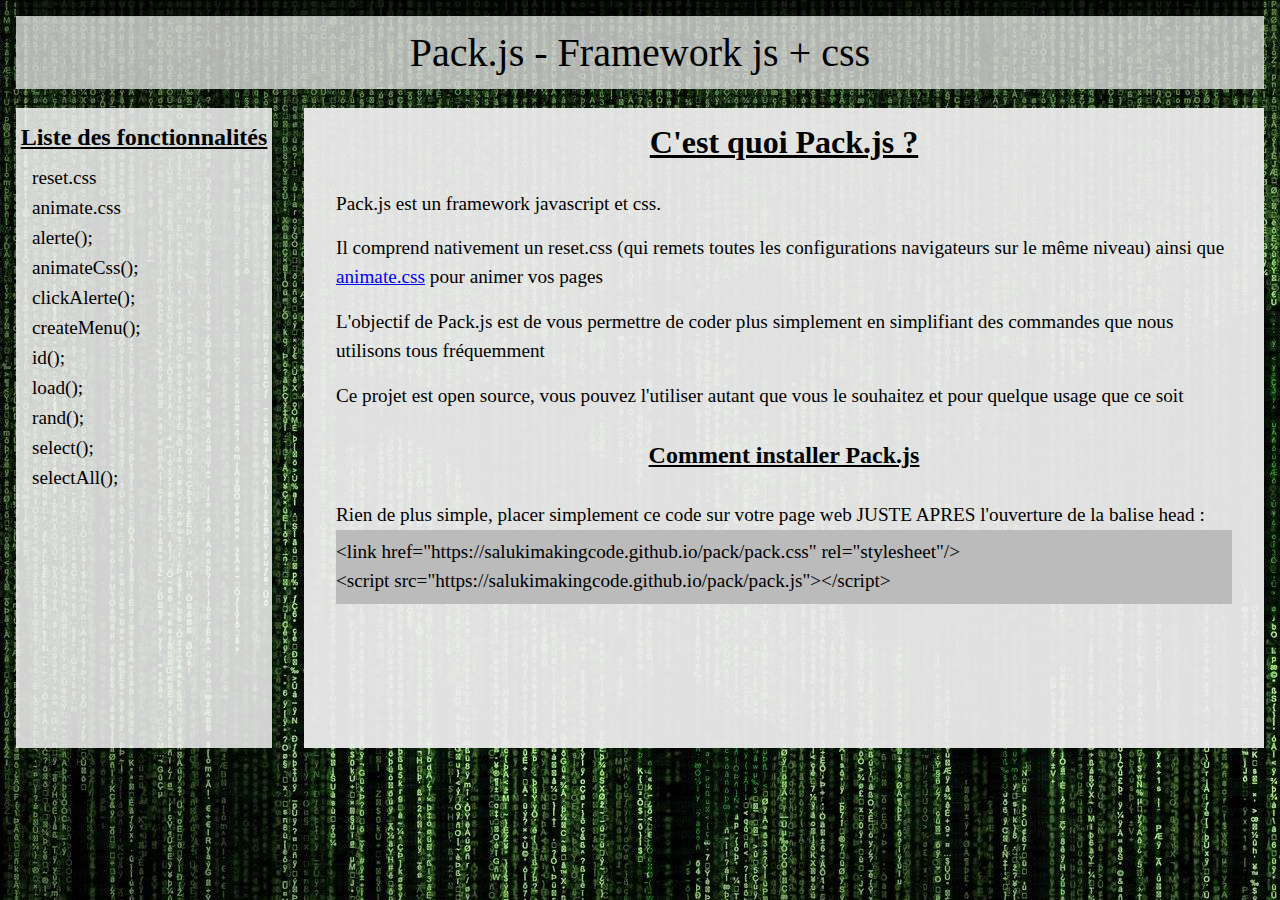
<file: index.html>
<!DOCTYPE html>
<html lang="en">
<head>
    <meta charset="UTF-8">
    <link href="https://salukimakingcode.github.io/pack/pack.css" rel="stylesheet"/>
    <script src="https://salukimakingcode.github.io/pack/pack.js"></script>
    <link href="./assets/css/style.css" rel="stylesheet"/>
    <meta name="description" content="Découvrez le framework Pack.js"/>
    <meta name="viewport" content="width=device-width,initial-scale=1"/>
    <title>Pack.js</title>
</head>
<body>
<header>
    <nav></nav>
    <h1>Pack.js - Framework js + css</h1>
</header>
<main>
    <nav>
        <h2>Liste des fonctionnalités</h2>
        <ul>
        <li><mark id="sendReset">reset.css</mark></li>
        <li><mark id="sendAnimate">animate.css</mark></li>
        <li><mark id="sendAlerte">alerte();</mark></li>
        <li><mark id="sendAnimateCss">animateCss();</mark></li>
        <li><mark id="sendClickAlerte">clickAlerte();</mark></li>
        <li><mark id="sendMenu">createMenu();</mark></li>
        <li><mark id="sendId">id();</mark></li>
        <li><mark id="sendLoad">load();</mark></li>
        <li><mark id="sendRand">rand();</mark></li>
        <li><mark id="sendSelect">select();</mark></li>
        <li><mark id="sendSelectAll">selectAll();</mark></li>
        </ul>
    </nav>
    <article id="article">

        <div id="homepage" class="inArticle">
        <h2>C'est quoi Pack.js ?</h2>
        <p>Pack.js est un framework javascript et css.</p>
        <p>Il comprend nativement un reset.css (qui remets toutes les configurations navigateurs sur le même niveau) ainsi que
        <a href="https://animate.style/" target="_blank" rel="noopener">animate.css</a> pour animer vos pages</p>
        <p>L'objectif de Pack.js est de vous permettre de coder plus simplement en simplifiant des commandes que nous utilisons tous fréquemment</p>
        <p>Ce projet est open source, vous pouvez l'utiliser autant que vous le souhaitez et pour quelque usage que ce soit</p>
        <section>
            <h3>Comment installer Pack.js</h3>
            <p>Rien de plus simple, placer simplement ce code sur votre page web JUSTE APRES l'ouverture de la balise head :
            <code>
                &lt;link href="https://salukimakingcode.github.io/pack/pack.css" rel="stylesheet"/&gt;<br/>
                &lt;script src="https://salukimakingcode.github.io/pack/pack.js"&gt;&lt;/script&gt;
            </code>
            </p>
        </section>
        </div>

        <div id="reset" class="inArticle">
        <h2>Reset.css</h2>
        <p>Un reset.css est inclus nativement dans Pack.js, celui-ci vous permet de remettre à zéro
        les configurations natives des navigateurs.</p>
        <p>Le reset.css configure aussi les REM pour qu'ils correspondent à : 1 REM = 10 px </p>
        <p>Le reset utilisé est le suivant :</p>
        <p><code>a, abbr, acronym, address, applet, article, aside, audio, b, big, blockquote, body, canvas, caption, center, cite, code, dd, del, details, dfn, div, dl, dt, em, fieldset, figcaption, figure, font, footer, form, h1, h2, h3, h4, h5, h6, header, hgroup, hr, html, i, iframe, img, ins, kbd, label, legend, li, mark, menu, nav, object, ol, p, pre, q, s, samp, section, small, span, strike, strong, sub, summary, sup, svg, table, tbody, td, tfoot, th, thead, time, tr, tt, u, ul, var, video {<br/>
          margin: 0;<br/>
          padding: 0;<br/>
          border: 0;<br/>
          font-size: 62.5%;<br/>
          font: inherit;<br/>
          vertical-align: baseline;<br/>
          font-weight: 400;<br/>
        }<br/>
        mark {<br/>
          background-color: transparent;<br/>
        }</code></p>
        </div>

        <div id="animate" class="inArticle">
        <h2>Animate.css</h2>
        <p>Animate.css est inclus nativement dans Pack.js, ce framework vous permet de nombreuses animations.</p>
        <p>La version embarquée est la 4.1.1</p>
        <p>Pour plus d'informations sur les possibilités de ce framework, rendez-vous directement sur leur site :
        <a href='https://animate.style/' target='_blank' rel="noopener">animate.css</a></p>
        </div>

        <div id="alerte" class="inArticle">
        <h2>alerte();</h2>
        <p class="bold">Utilisation : alerte("Votre texte ici");</p>
        <p>Cette fonction permet d'afficher un message d'alerte à vos utilisateurs.</p>
        <p>L'utilisateur clique simplement sur 'Ok' pour fermer la fenêtre.</p>
        <p>L'utilisateur ne peut cliquer sur aucune partie de votre site tant qu'il n'a pas cliqué sur 'Ok' mais contrairement
        au alert(); classique, celui-ci ne bloque pas l'éxécution du code</p>
        <p>Attention : Le code n'étant pas bloqué, si vous afficher plusieurs alerte(); en cascade (dans une boucle par exemple),
         seul le dernier alerte(); sera affiché.</p>
        <p><br/><span id='demoAlerte'>Cliquer ici pour un exemple</span></p>
        </div>

        <div id="clickAlerte" class="inArticle">
        <h2>clickAlerte();</h2>
        <p class="bold">Utilisation : clickAlerte("idDeVotreElement", "Votre texte ici");</p>
        <p>Cette fonction permet d'afficher un message d'alerte à vos utilisateurs au clic sur un évenement.</p>
        <p>L'utilisateur clique simplement sur 'Ok' pour fermer la fenêtre.</p>
        <p>L'utilisateur ne peut cliquer sur aucune partie de votre site tant qu'il n'a pas cliqué sur 'Ok' mais contrairement
        au alert(); classique, celui-ci ne bloque pas l'éxécution du code</p>
        <p class="warning">Attention : Cette fonction ne fonctionne que sur des éléments apparaissant au chargement de la page (display:none; compris).
        Dans le cas ou l'élément apparaitrais de façon dynamique après le chargement de la page, elle ne fonctionnera pas !</p>
        <p><br/><span id='demoAlerte2'>Cliquer ici pour un exemple</span></p>
        </div>

        <div id="menu" class="inArticle">
            <h2>createMenu();</h2>
            <p class="bold">Utilisation : createMenu(backgroundColor, color, height, width, align);</p>
            <p>Cette fonction permet de construire un menu horizontal</p>
            <p>Les options :</p>
            <p>backgroundColor : taper les 6 chiffres du code hexadécimal de la couleur de fond du menu (sans le #)</p>
            <p>color : taper les 6 chiffres du code hexadécimal de la couleur du texte des liens du menu (sans le #)</p>
            <p>height : taper le chiffre de la taille (en rem) du texte des liens (avec pack.js, 1rem = 10px)</p>
            <p>width : taper 2 chiffres. Ces chiffres représente en pourcentage la largeur totale qui sera pris par le menu.
            le tout sera centré</p>
            <p>align : align peut prendre 5 valeurs différentes : flex-start, flex-end, center, space-around, space-between.
            Ces différentes valeurs définissent l'alignement des différents liens du menu.</p>
            <p></p>
            <p>Exemple : createMenu("FF333D", "FFFFFF", "5", "90", "80");</p>
            <p></p>
            <p>Une fois le menu crée, vous pouvez ajouter des elements à celui-ci avec <strong>elementMenu()</strong> et <strong>elementMenuLogo()</strong></p>
            <p></p>
            <h2>elementMenu();</h2>
            <p class="bold">Utilisation : elementMenu(name, url, title, fontSize, img, blank);</p>
            <p>Cette fonction permet d'ajouter un element à un menu horizontal. Il est à placer en dessous de createMenu; ou
            en-dessous d'un autre elementMenu();</p>
            <p>Les options :</p>
            <p>name : taper l'ancre du lien que vous souhaitez configurer.</p>
            <p>url : taper l'url du lien que vous souhaitez configurer.</p>
            <p>title : taper le title du lien que vous souhaitez configurer.</p>
            <p>fontSize : taper la taille en rem de votre lien (si vous laissez "" dans ce champ, la taille sera calculée automatiquement.</p>
            <p>img : taper l'url de l'image qui vient en tant qu'icone du lien que vous souhaitez configurer. laissez ce champ vide en utilisant "" pour qu'il ne soit pas pris en compte</p>
            <p>blank : taper "yes" afin de préciser que vous souhaitez que le lien s'ouvre dans une nouvelle fenêtre. Laisser cette option
            vide ou taper "no" si vous souhaitez que le lien s'ouvre dans la même fenêtre.</p>
            <p></p>
            <p>Exemple : elementMenu ("Accueil", "index.html", "home", "", "./assets/img/icone.jpg", "no");</p>
            <p></p>
            <h2>elementMenuLogo();</h2>
            <p class="bold">Utilisation : elementMenuLogo(url, alt);</p>
            <p>Cette fonction permet d'ajouter un logo à un menu horizontal. Il est à placer en dessous de createMenu;</p>
            <p>Les options :</p>
            <p>url : taper le lien de l'image du logo que vous souhaitez configurer.</p>
            <p>alt : taper le alt du logo que vous souhaitez configurer.</p>
            <p></p>
            <p>Exemple : elementMenuLogo ("./assets/img/logo.jpg", "logo de notre entreprise");</p>
        </div>

        <div id="rand" class="inArticle">
        <h2>rand();</h2>
        <p class="bold">Utilisation : rand(x, y);</p>
        <p>Cette fonction renvois un nombre aléatoire compris entre 1 et "x".</p>
        <p>Le paramètre "y" n'est pas obligatoire, il permet de choisir un nombre aléatoire entre "y" à "y+x".</p>
        <p>Quelques exemples seront plus parlant :</p>
        <p>votreVariable = rand(10) : retourne un nombre aléatoire entre 1 et 10 inclus</p>
        <p>votreVariable = rand(100) : retourne un nombre aléatoire entre 1 et 100 inclus</p>
        <p>votreVariable = rand(451) : retourne un nombre aléatoire entre 1 et 451 inclus</p>
        <p>votreVariable = rand(10, 0) : retourne un nombre aléatoire entre 0 et 9 inclus</p>
        <p>votreVariable = rand(20, 20) : retourne un nombre aléatoire entre 20 et 39 inclus</p>
        <p>votreVariable = rand(401, 200) : retourne un nombre aléatoire entre 200 et 400 inclus</p>
        </div>

        <div id="id" class="inArticle">
            <h2>id();</h2>
            <p class="bold">Utilisation : id("idDeVotreElement");</p>
            <p>Simple et efficace, cette fonction remplace document.getElementById("idDeVotreElement");</p>
            <p>Vous pouvez bien sur lui affecté toutes les propriétés habituelles de document.getElementById("idDeVotreElement");
             comme, par exemple, id("idDeVotreElement").style.display=none</p>
        </div>

        <div id="load" class="inArticle">
            <h2>load();</h2>
            <p class="bold">Utilisation : load("fichier.html", "idDeVotreElement");</p>
            <p>Simple et efficace, cette fonction place une page HTML dans un élément en pointant son ID </p>
            <p>Attention : Le contenu étant chargé après le premier chargement de page, certaines fonctions javascript
               (addEventListener par exemple) ne fonctionne pas car elle ne voit pas le texte affiché. Pour contrer cela, vous pouvez
            utiliser un setTimeOut de quelques millisecondes sur la déclaration de ces fonctions.</p>

        </div>

        <div id="select" class="inArticle">
            <h2>select();</h2>
            <p class="bold">Utilisation : select("votreElement");</p>
            <p>Simple et efficace, cette fonction remplace document.querySelector("votreElement")</p>
            <p>Vous pouvez bien sur lui affecté toutes les propriétés habituelles de document.querySelector("idDeVotreElement");
                comme, par exemple, select("VotreElement").style.display=none</p>
            <p>N'oubliez pas que l'on parle d'élément, il faut donc rajouter # pour un id et . pour une classe à votre selector</p>
        </div>

        <div id="selectAll" class="inArticle">
            <h2>selectAll();</h2>
            <p class="bold">Utilisation : selectAll("votreElement");</p>
            <p>Simple et efficace, cette fonction remplace document.querySelectorAll("votreElement")</p>
            <p>Vous pouvez bien sur lui affecté toutes les propriétés habituelles de document.querySelectorAll("idDeVotreElement");
                comme, par exemple, selectAll("VotreElement").style.display=none</p>
        </div>

        <div id="animated" class="inArticle">
            <h2>animateCss();</h2>
            <p class="bold">Utilisation : animateCss("votreElement", "animation");</p>
            <p class="bold">`Utilisation : animateCss("votreElement", "animation").then((message) => {
                            // Do something after the animation
                            });`</p>
            <p></p>
            <p>Cette fonction permet d'ajouter une animation provenant de animate.css et de lui retirer après.</p>
            <p>L'élément sélectionné doit être déclaré avec un # pour les id et un . pour les classes.</p>
            <p>En option, elle peut déclencher une suite d'actions après que l'animation soit terminée.</p>
            <p>Liste :</p>
            <div class="containerExempleAnimate">
                <div id="my-element1" class="exempleAnimate">animateCss('#my-element1', 'bounce');</div>
                <div id="my-element2" class="exempleAnimate">animateCss('#my-element2', 'flash');</div>
                <div id="my-element3" class="exempleAnimate">animateCss('#my-element3', 'pulse');</div>
                <div id="my-element4" class="exempleAnimate">animateCss('#my-element4', 'rubberBand');</div>
                <div id="my-element5" class="exempleAnimate">animateCss('#my-element5', 'shakeX');</div>
                <div id="my-element6" class="exempleAnimate">animateCss('#my-element6', 'shakeY');</div>
                <div id="my-element7" class="exempleAnimate">animateCss('#my-element7', 'headShake');</div>
                <div id="my-element8" class="exempleAnimate">animateCss('#my-element8', 'swing');</div>
                <div id="my-element9" class="exempleAnimate">animateCss('#my-element9', 'tada');</div>
                <div id="my-element10" class="exempleAnimate">animateCss('#my-element10', 'wobble');</div>
                <div id="my-element11" class="exempleAnimate">animateCss('#my-element11', 'jello');</div>
                <div id="my-element12" class="exempleAnimate">animateCss('#my-element12', 'heartBeat');</div>
                <div id="my-element13" class="exempleAnimate">animateCss('#my-element13', 'backInDown');</div>
                <div id="my-element14" class="exempleAnimate">animateCss('#my-element14', 'backInLeft');</div>
                <div id="my-element15" class="exempleAnimate">animateCss('#my-element15', 'backInRight');</div>
                <div id="my-element16" class="exempleAnimate">animateCss('#my-element16', 'backInUp');</div>
                <div id="my-element17" class="exempleAnimate">animateCss('#my-element17', 'bounceIn');</div>
                <div id="my-element18" class="exempleAnimate">animateCss('#my-element18', 'bounceInDown');</div>
                <div id="my-element19" class="exempleAnimate">animateCss('#my-element19', 'bounceInLeft');</div>
                <div id="my-element20" class="exempleAnimate">animateCss('#my-element20', 'bounceInRight');</div>
                <div id="my-element21" class="exempleAnimate">animateCss('#my-element21', 'bounceInUp');</div>
                <div id="my-element22" class="exempleAnimate">animateCss('#my-element22', 'bounceOut');</div>
                <div id="my-element23" class="exempleAnimate">animateCss('#my-element23', 'bounceOutDown');</div>
                <div id="my-element24" class="exempleAnimate">animateCss('#my-element24', 'bounceOutLeft');</div>
                <div id="my-element25" class="exempleAnimate">animateCss('#my-element25', 'bounceOutRight');</div>
                <div id="my-element26" class="exempleAnimate">animateCss('#my-element26', 'bounceOutUp');</div>
                <div id="my-element27" class="exempleAnimate">animateCss('#my-element27', 'fadeIn');</div>
                <div id="my-element28" class="exempleAnimate">animateCss('#my-element'28, 'fadeInDown');</div>
                <div id="my-element29" class="exempleAnimate">animateCss('#my-element'29, 'fadeInDownBig');</div>
                <div id="my-element30" class="exempleAnimate">animateCss('#my-element'30, 'fadeInLeft');</div>
                <div id="my-element31" class="exempleAnimate">animateCss('#my-element'31, 'fadeInLeftBig');</div>
                <div id="my-element32" class="exempleAnimate">animateCss('#my-element'32, 'fadeInRight');</div>
                <div id="my-element33" class="exempleAnimate">animateCss('#my-element'33, 'fadeInRightBig');</div>
                <div id="my-element34" class="exempleAnimate">animateCss('#my-element'34, 'fadeInUp');</div>
                <div id="my-element35" class="exempleAnimate">animateCss('#my-element'35, 'fadeInUpBig');</div>
                <div id="my-element36" class="exempleAnimate">animateCss('#my-element'36, 'fadeInTopLeft');</div>
                <div id="my-element37" class="exempleAnimate">animateCss('#my-element'37, 'fadeInTopRight');</div>
                <div id="my-element38" class="exempleAnimate">animateCss('#my-element'38, 'fadeInBottomLeft');</div>
                <div id="my-element39" class="exempleAnimate">animateCss('#my-element'39, 'fadeInBottomRight');</div>
                <div id="my-element40" class="exempleAnimate">animateCss('#my-element'40, 'fadeOut');</div>
                <div id="my-element41" class="exempleAnimate">animateCss('#my-element'41, 'fadeOutDown');</div>
                <div id="my-element42" class="exempleAnimate">animateCss('#my-element'42, 'fadeOutDownBig');</div>
                <div id="my-element43" class="exempleAnimate">animateCss('#my-element'43, 'fadeOutLeft');</div>
                <div id="my-element44" class="exempleAnimate">animateCss('#my-element'44, 'fadeOutLeftBig');</div>
                <div id="my-element45" class="exempleAnimate">animateCss('#my-element'45, 'fadeOutRight');</div>
                <div id="my-element46" class="exempleAnimate">animateCss('#my-element'46, 'fadeOutRightBig');</div>
                <div id="my-element47" class="exempleAnimate">animateCss('#my-element'47, 'fadeOutUp');</div>
                <div id="my-element48" class="exempleAnimate">animateCss('#my-element'48, 'fadeOutUpBig');</div>
                <div id="my-element49" class="exempleAnimate">animateCss('#my-element'49, 'fadeOutTopLeft');</div>
                <div id="my-element50" class="exempleAnimate">animateCss('#my-element'50, 'fadeOutTopRight');</div>
                <div id="my-element51" class="exempleAnimate">animateCss('#my-element'51, 'fadeOutBottomRight');</div>
                <div id="my-element52" class="exempleAnimate">animateCss('#my-element'52, 'fadeOutBottomLeft');</div>
                <div id="my-element53" class="exempleAnimate">animateCss('#my-element'53, 'flip');</div>
                <div id="my-element54" class="exempleAnimate">animateCss('#my-element'54, 'flipInX');</div>
                <div id="my-element55" class="exempleAnimate">animateCss('#my-element'55, 'flipInY');</div>
                <div id="my-element56" class="exempleAnimate">animateCss('#my-element'56, 'flipOutX');</div>
                <div id="my-element57" class="exempleAnimate">animateCss('#my-element'57, 'flipOutY');</div>
                <div id="my-element58" class="exempleAnimate">animateCss('#my-element'58, 'lightSpeedInRight');</div>
                <div id="my-element59" class="exempleAnimate">animateCss('#my-element'59, 'lightSpeedInLeft');</div>
                <div id="my-element60" class="exempleAnimate">animateCss('#my-element'60, 'lightSpeedOutRight');</div>
                <div id="my-element61" class="exempleAnimate">animateCss('#my-element'61, 'lightSpeedOutLeft');</div>
                <div id="my-element62" class="exempleAnimate">animateCss('#my-element'62, 'rotateIn');</div>
                <div id="my-element63" class="exempleAnimate">animateCss('#my-element63', 'rotateInDownLeft');</div>
                <div id="my-element64" class="exempleAnimate">animateCss('#my-element64', 'rotateInDownRight');</div>
                <div id="my-element65" class="exempleAnimate">animateCss('#my-element65', 'rotateInUpLeft');</div>
                <div id="my-element66" class="exempleAnimate">animateCss('#my-element66', 'rotateInUpRight');</div>
                <div id="my-element67" class="exempleAnimate">animateCss('#my-element67', 'rotateOut');</div>
                <div id="my-element68" class="exempleAnimate">animateCss('#my-element68', 'rotateOutDownLeft');</div>
                <div id="my-element69" class="exempleAnimate">animateCss('#my-element69', 'rotateOutDownRight');</div>
                <div id="my-element70" class="exempleAnimate">animateCss('#my-element70', 'rotateOutUpLeft');</div>
                <div id="my-element71" class="exempleAnimate">animateCss('#my-element71', 'rotateOutUpRight');</div>
                <div id="my-element72" class="exempleAnimate">animateCss('#my-element72', 'hinge');</div>
                <div id="my-element73" class="exempleAnimate">animateCss('#my-element73', 'jackInTheBox');</div>
                <div id="my-element74" class="exempleAnimate">animateCss('#my-element74', 'rollIn');</div>
                <div id="my-element75" class="exempleAnimate">animateCss('#my-element75', 'rollOut');</div>
                <div id="my-element76" class="exempleAnimate">animateCss('#my-element76', 'zoomIn');</div>
                <div id="my-element77" class="exempleAnimate">animateCss('#my-element77', 'zoomInDown');</div>
                <div id="my-element78" class="exempleAnimate">animateCss('#my-element78', 'zoomInLeft');</div>
                <div id="my-element79" class="exempleAnimate">animateCss('#my-element79', 'zoomInRight');</div>
                <div id="my-element80" class="exempleAnimate">animateCss('#my-element80', 'zoomInUp');</div>
                <div id="my-element81" class="exempleAnimate">animateCss('#my-element81', 'zoomOut');</div>
                <div id="my-element82" class="exempleAnimate">animateCss('#my-element82', 'zoomOutDown');</div>
                <div id="my-element83" class="exempleAnimate">animateCss('#my-element83', 'zoomOutLeft');</div>
                <div id="my-element84" class="exempleAnimate">animateCss('#my-element84', 'zoomOutRight');</div>
                <div id="my-element85" class="exempleAnimate">animateCss('#my-element85', 'zoomOutUp');</div>
                <div id="my-element86" class="exempleAnimate">animateCss('#my-element86', 'slideInDown');</div>
                <div id="my-element87" class="exempleAnimate">animateCss('#my-element87', 'slideInLeft');</div>
                <div id="my-element88" class="exempleAnimate">animateCss('#my-element88', 'slideInRight');</div>
                <div id="my-element89" class="exempleAnimate">animateCss('#my-element89', 'slideInUp');</div>
                <div id="my-element90" class="exempleAnimate">animateCss('#my-element90', 'slideOutDown');</div>
                <div id="my-element91" class="exempleAnimate">animateCss('#my-element91', 'slideOutLeft');</div>
                <div id="my-element92" class="exempleAnimate">animateCss('#my-element92', 'slideOutRight');</div>
                <div id="my-element93" class="exempleAnimate">animateCss('#my-element93', 'slideOutUp');</div>
            </div>


            <p>Exemple de .then :</p>
            <div class="containerExempleAnimate">
                <div id="my-element94" class="exempleAnimate">animateCss('#my-element94', 'slideOutUp').then((message) => { id(my-element94).style.display='none' });`
            </div>

        </div>

    </article>
</main>
<script src="./assets/js/article.js"></script>
</body>
</html>
</file>
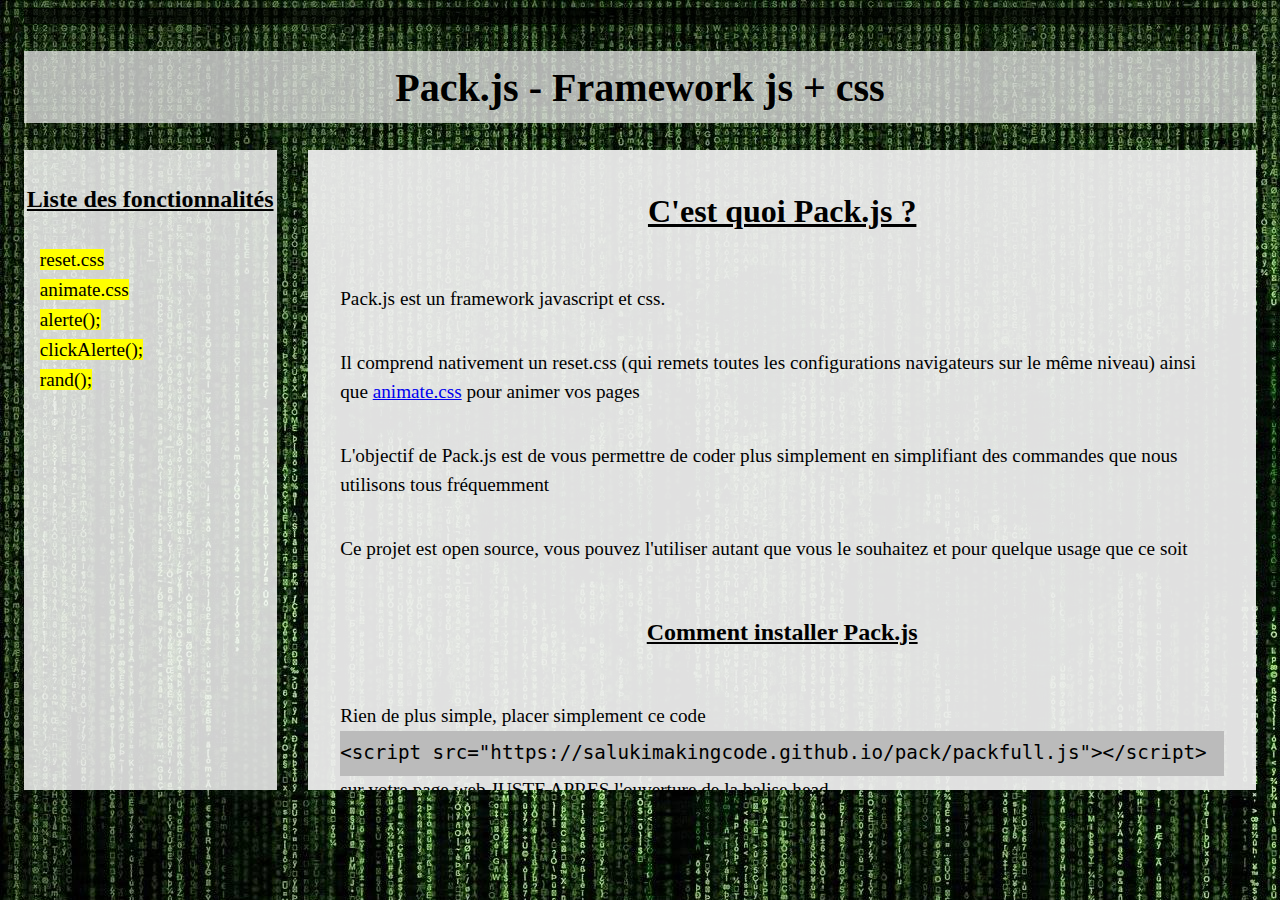
<file: index2.html>
<!DOCTYPE html>
<html lang="en">
<head>
    <meta charset="UTF-8">
    <script src="https://salukimakingcode.github.io/pack/pack2.js"></script>
    <link href="./assets/css/style.css" rel="stylesheet"/>
    <meta name="description" content="Découvrez le framework Pack.js"/>
    <meta name="viewport" content="width=device-width,initial-scale=1"/>
    <title>Pack.js</title>
</head>
<body>
<header>
    <nav></nav>
    <h1>Pack.js - Framework js + css</h1>
</header>
<main>
    <nav>
        <h2>Liste des fonctionnalités</h2>
        <ul>
            <li><mark id="sendReset">reset.css</mark></li>
            <li><mark id="sendAnimate">animate.css</mark></li>
            <li><mark id="sendAlerte">alerte();</mark></li>
            <li><mark id="sendClickAlerte">clickAlerte();</mark></li>
            <li><mark id="sendRand">rand();</mark></li>
        </ul>
    </nav>
    <article id="article">

        <div id="homepage" class="inArticle">
            <h2>C'est quoi Pack.js ?</h2>
            <p>Pack.js est un framework javascript et css.</p>
            <p>Il comprend nativement un reset.css (qui remets toutes les configurations navigateurs sur le même niveau) ainsi que
                <a href="https://animate.style/" target="_blank">animate.css</a> pour animer vos pages</p>
            <p>L'objectif de Pack.js est de vous permettre de coder plus simplement en simplifiant des commandes que nous utilisons tous fréquemment</p>
            <p>Ce projet est open source, vous pouvez l'utiliser autant que vous le souhaitez et pour quelque usage que ce soit</p>
            <section>
                <h3>Comment installer Pack.js</h3>
                <p>Rien de plus simple, placer simplement ce code <code>&lt;script src="https://salukimakingcode.github.io/pack/packfull.js"&gt;&lt;/script&gt;</code> sur votre page web JUSTE APRES l'ouverture de la balise head.</p>
            </section>
        </div>

        <div id="reset" class="inArticle">
            <h2>Reset.css</h2>
            <p>Un reset.css est inclus nativement dans Pack.js, celui-ci vous permet de remettre à zéro
                les configurations natives des navigateurs.</p><p>Le reset utilisé est le suivant :</p>
            <p>a, abbr, acronym, address, applet, article, aside, audio, b, big, blockquote, body, canvas, caption, center, cite, code, dd, del, details, dfn, div, dl, dt, em, fieldset, figcaption, figure, font, footer, form, h1, h2, h3, h4, h5, h6, header, hgroup, hr, html, i, iframe, img, ins, kbd, label, legend, li, mark, menu, nav, object, ol, p, pre, q, s, samp, section, small, span, strike, strong, sub, summary, sup, svg, table, tbody, td, tfoot, th, thead, time, tr, tt, u, ul, var, video {<br/>
                margin: 0;<br/>
                padding: 0;<br/>
                border: 0;<br/>
                font-size: 100%;<br/>
                font: inherit;<br/>
                vertical-align: baseline;<br/>
                font-weight: 400;<br/>
                }<br/>
                mark {<br/>
                background-color: transparent;<br/>
                }</p>
        </div>

        <div id="animate" class="inArticle">
            <h2>Animate.css</h2>
            <p>Animate.css est inclus nativement dans Pack.js, ce framework vous permet de nombreuses animations.</p>
            <p>La version embarquée est la 4.1.1</p>
            <p>Pour plus d'informations sur les possibilités de ce framework, rendez-vous directement sur leur site :
                <a href='https://animate.style/' target='_blank'>animate.css</a></p>
        </div>

        <div id="alerte" class="inArticle">
            <h2>alerte();</h2>
            <p class="bold">Utilisation : alerte("Votre texte ici");</p>
            <p>Cette fonction permet d'afficher un message d'alerte à vos utilisateurs.</p>
            <p>L'utilisateur clique simplement sur 'Ok' pour fermer la fenêtre.</p>
            <p>L'utilisateur ne peut cliquer sur aucune partie de votre site tant qu'il n'a pas cliqué sur 'Ok' mais contrairement
                au alert(); classique, celui-ci ne bloque pas l'éxécution du code</p>
            <p>Attention : Le code n'étant pas bloqué, si vous afficher plusieurs alerte(); en cascade (dans une boucle par exemple),
                seul le dernier alerte(); sera affiché.</p>
            <p><br/><span id='demoAlerte'>Cliquer ici pour un exemple</span></p>
        </div>

        <div id="clickAlerte" class="inArticle">
            <h2>clickAlerte();</h2>
            <p class="bold">Utilisation : clickAlerte("idDeVotreElement", "Votre texte ici");</p>
            <p>Cette fonction permet d'afficher un message d'alerte à vos utilisateurs au clic sur un évenement.</p>
            <p>L'utilisateur clique simplement sur 'Ok' pour fermer la fenêtre.</p>
            <p>L'utilisateur ne peut cliquer sur aucune partie de votre site tant qu'il n'a pas cliqué sur 'Ok' mais contrairement
                au alert(); classique, celui-ci ne bloque pas l'éxécution du code</p>
            <p class="warning">Attention : Cette fonction ne fonctionne que sur des éléments apparaissant au chargement de la page (display:none; compris).
                Dans le cas ou l'élément apparaitrais de façon dynamique après le chargement de la page, elle ne fonctionnera pas !</p>
            <p><br/><span id='demoAlerte2'>Cliquer ici pour un exemple</span></p>
        </div>

        <div id="rand" class="inArticle">
            <h2>rand();</h2>
            <p class="bold">Utilisation : rand(x, y);</p>
            <p>Cette fonction renvois un nombre aléatoire compris entre 1 et "x".</p>
            <p>Le paramètre "y" n'est pas obligatoire, il permet de choisir un nombre aléatoire entre "y" à "y+x".</p>
            <p>Quelques exemples seront plus parlant :</p>
            <p>votreVariable = rand(10) : retourne un nombre aléatoire entre 1 et 10 inclus</p>
            <p>votreVariable = rand(100) : retourne un nombre aléatoire entre 1 et 100 inclus</p>
            <p>votreVariable = rand(451) : retourne un nombre aléatoire entre 1 et 451 inclus</p>
            <p>votreVariable = rand(10, 0) : retourne un nombre aléatoire entre 0 et 9 inclus</p>
            <p>votreVariable = rand(20, 20) : retourne un nombre aléatoire entre 20 et 39 inclus</p>
            <p>votreVariable = rand(401, 200) : retourne un nombre aléatoire entre 200 et 400 inclus</p>
        </div>

    </article>
</main>
<script src="./assets/js/article.js"></script>
</body>
</html>
</file>
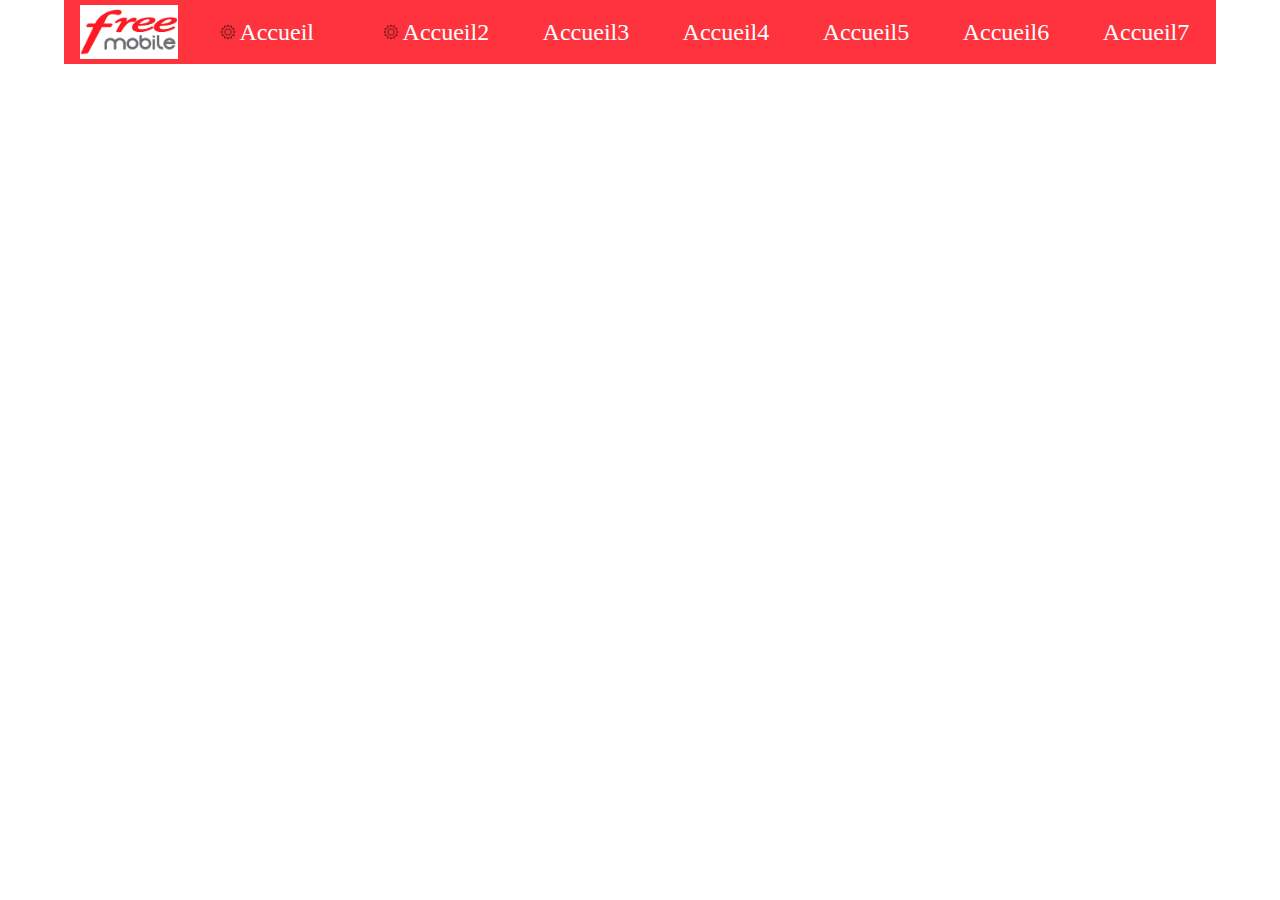
<file: test-apres-push.html>
<!DOCTYPE html>
<html lang="en">
<head>
    <link href="https://salukimakingcode.github.io/pack/pack.css" rel="stylesheet"/>
    <script src="https://salukimakingcode.github.io/pack/pack.js"></script>
    <meta charset="UTF-8">
    <meta name="description" content="Page de test"/>
    <meta name="viewport" content="width=device-width,initial-scale=1"/>
    <title>title</title>
</head>
<body>


<script src="./assets/js/test.js"></script>
</body>
</html>
</file>
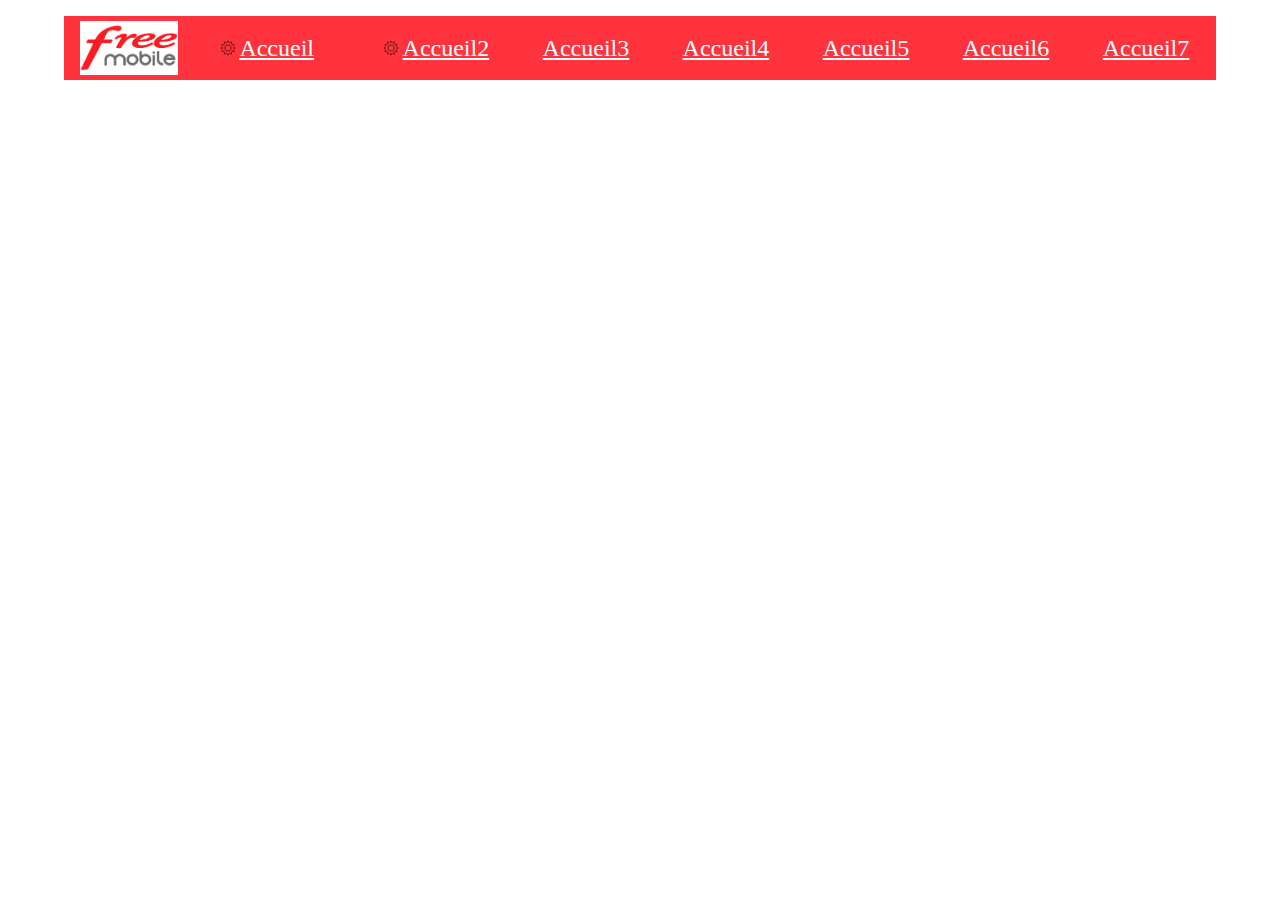
<file: test.html>
<!DOCTYPE html>
<html lang="en">
<head>
    <script src="packfull.js"></script>
    <link href="./assets/css/packfull.css" rel="stylesheet"/>
    <meta charset="UTF-8">
    <meta name="description" content="Page de test"/>
    <meta name="viewport" content="width=device-width,initial-scale=1"/>
    <title>title</title>
</head>
<body>


<script src="./assets/js/test.js"></script>
</body>
</html>
</file>
<file: assets/css/style.css>
body {
  background-image: url("../img/background.jpg");
}
body header {
  margin: 0 auto;
  width: 97.5%;
}
body header nav {
  background-color: #000000B0;
  height: 1rem;
  width: 100%;
}
body header h1 {
  background-color: #eaeaeaC0;
  text-align: center;
  font-size: 2.5rem;
  padding-top: 0.8rem;
  padding-bottom: 0.8rem;
}
body main {
  display: flex;
  flex-flow: row wrap;
  justify-content: space-around;
  height: 40rem;
  margin-top: 1.2rem;
}
body main nav {
  background-color: #FFFFFFD0;
  width: 20%;
  max-height: 100%;
  overflow: auto;
}
body main nav h2 {
  text-align: center;
  text-decoration: underline;
  font-size: 1.5rem;
  font-weight: bold;
  padding-top: 1rem;
  padding-bottom: 1rem;
}
body main nav ul {
  padding-left: 1rem;
  list-style-type: none;
}
body main nav ul li {
  padding-bottom: 0.5rem;
  font-size: 1.2rem;
}
body main nav ul li mark {
  cursor: pointer;
}
body main article {
  background-color: #eeeeeeF0;
  width: 75%;
  max-height: 100%;
  overflow: auto;
}
body main article h2 {
  text-align: center;
  text-decoration: underline;
  font-size: 2rem;
  font-weight: bold;
  padding-top: 1rem;
  padding-bottom: 1.8rem;
}
body main article p {
  font-size: 1.2rem;
  padding-left: 2rem;
  padding-right: 2rem;
  padding-bottom: 1rem;
  line-height: 1.8rem;
}
body main article p #demoAlerte {
  text-decoration: underline;
  color: blue;
  cursor: pointer;
}
body main article p #demoAlerte2 {
  text-decoration: underline;
  color: blue;
  cursor: pointer;
}
body main article h3 {
  text-align: center;
  text-decoration: underline;
  font-size: 1.5rem;
  font-weight: bold;
  padding-top: 1rem;
  padding-bottom: 2rem;
}
body main article code {
  background-color: #bbbbbb;
  display: block;
  padding-top: 0.5rem;
  padding-bottom: 0.5rem;
}
body main article .warning {
  color: red;
}
body main article .bold {
  font-weight: bold;
}
body main article .inArticle {
  display: none;
}
body main article .inArticle .containerExempleAnimate {
  display: flex;
  flex-flow: row wrap;
  width: 100%;
}
body main article .inArticle .containerExempleAnimate .exempleAnimate {
  margin-left: 1rem;
  margin-bottom: 1rem;
  padding-top: 1rem;
  padding-bottom: 1rem;
  padding-left: 0.5rem;
  padding-right: 0.5rem;
  font-size: 0.9rem;
  cursor: pointer;
  background-color: #bbbbbb;
  display: block;
  text-align: center;
}
body main article .inArticle#homepage {
  display: block;
}
body main article .inArticle#reset code {
  padding-top: 0rem;
  font-size: 1rem;
  height: 24.5rem;
}

/*# sourceMappingURL=style.css.map */
</file>
<file: assets/css/packfull.css>
a, abbr, acronym, address, applet, article, aside, audio, b, big, blockquote, body, canvas, caption, center, cite, code, dd, del, details, dfn, div, dl, dt, em, fieldset, figcaption, figure, font, footer, form, h1, h2, h3, h4, h5, h6, header, hgroup, hr, html, i, iframe, img, ins, kbd, label, legend, li, mark, menu, nav, object, ol, p, pre, q, s, samp, section, small, span, strike, strong, sub, summary, sup, svg, table, tbody, td, tfoot, th, thead, time, tr, tt, u, ul, var, video {
  margin: 0;
  padding: 0;
  border: 0;
  font-size: 62.5%;
  font: inherit;
  vertical-align: baseline;
  font-weight: 400;
}

mark {
  background-color: transparent;
}

#alert {
  display: none;
  position: fixed;
  z-index: 2;
  left: 0;
  top: 0;
  width: 100%;
  height: 100%;
  overflow: auto;
  background-color: #000;
  background-color: rgba(0, 0, 0, 0.4);
}
#alert #alert-content {
  background-color: #fefefe;
  margin: auto;
  margin-top: 100px;
  padding: 1rem;
  border: 10px solid #888;
  width: 60%;
}
#alert #alert-content #alertText {
  padding: 1rem;
  font-size: 1.2rem;
}
#alert #alert-content #alertClose {
  text-align: center;
  margin: 2rem;
}
#alert #alert-content #alertClose #alertCloseButton {
  background-color: #bbb;
  padding: 0.8rem;
  border-radius: 10%;
  border: solid 1px #000;
  cursor: pointer;
}

#pack_header {
  margin: 0 auto;
  display: flex;
  margin-top: 1rem;
  flex-flow: column wrap;
}
#pack_header nav {
  margin: 0 auto;
  display: flex;
  align-items: center;
  justify-content: space-around;
  width: 100%;
}
@media screen and (max-width: 800px) {
  #pack_header nav {
    justify-content: space-between;
  }
}
#pack_header nav img {
  padding-left: 1rem;
}
#pack_header nav #pack_burger {
  padding-right: 1rem;
  cursor: pointer;
}
@media screen and (min-width: 800px) {
  #pack_header nav #pack_burger {
    display: none;
  }
}
#pack_header nav ul#pack_menu_ul {
  justify-content: flex-start;
  width: 100%;
}
@media screen and (min-width: 0px) {
  #pack_header nav ul#pack_menu_ul {
    display: none;
  }
}
@media screen and (min-width: 800px) {
  #pack_header nav ul#pack_menu_ul {
    display: flex;
  }
}
#pack_header nav ul#pack_menu_ul li {
  list-style: none;
}
@media screen and (min-width: 800px) {
  #pack_header nav ul#pack_menu_ul li {
    padding-left: 0.5rem;
    padding-right: 0.5rem;
  }
}
@media screen and (min-width: 1024px) {
  #pack_header nav ul#pack_menu_ul li {
    padding-left: 1rem;
    padding-right: 1rem;
  }
}
@media screen and (min-width: 1200px) {
  #pack_header nav ul#pack_menu_ul li {
    padding-left: 1.5rem;
    padding-right: 1.5rem;
  }
}
#pack_header nav ul#pack_menu_ul li img {
  padding-right: 0.2rem;
}
#pack_header nav ul#pack_menu_ul li a:link {
  color: inherit;
}
#pack_header nav ul#pack_menu_ul li a:visited {
  color: inherit;
}
#pack_header #pack_menu_burger {
  width: 100%;
  display: none;
}
@media screen and (max-width: 800px) {
  #pack_header #pack_menu_burger {
    display: flex;
  }
}
#pack_header #pack_menu_burger a:link {
  color: inherit;
}
#pack_header #pack_menu_burger a:visited {
  color: inherit;
}
#pack_header #pack_menu_burger ul {
  display: flex;
  width: 100%;
  flex-direction: column;
}
#pack_header #pack_menu_burger ul li {
  width: 100%;
  padding-left: 1rem;
  padding-bottom: 0.5rem;
  list-style: none;
}
#pack_header #pack_menu_burger ul li img {
  padding-right: 1rem;
}

/*# sourceMappingURL=packfull.css.map */
</file>
